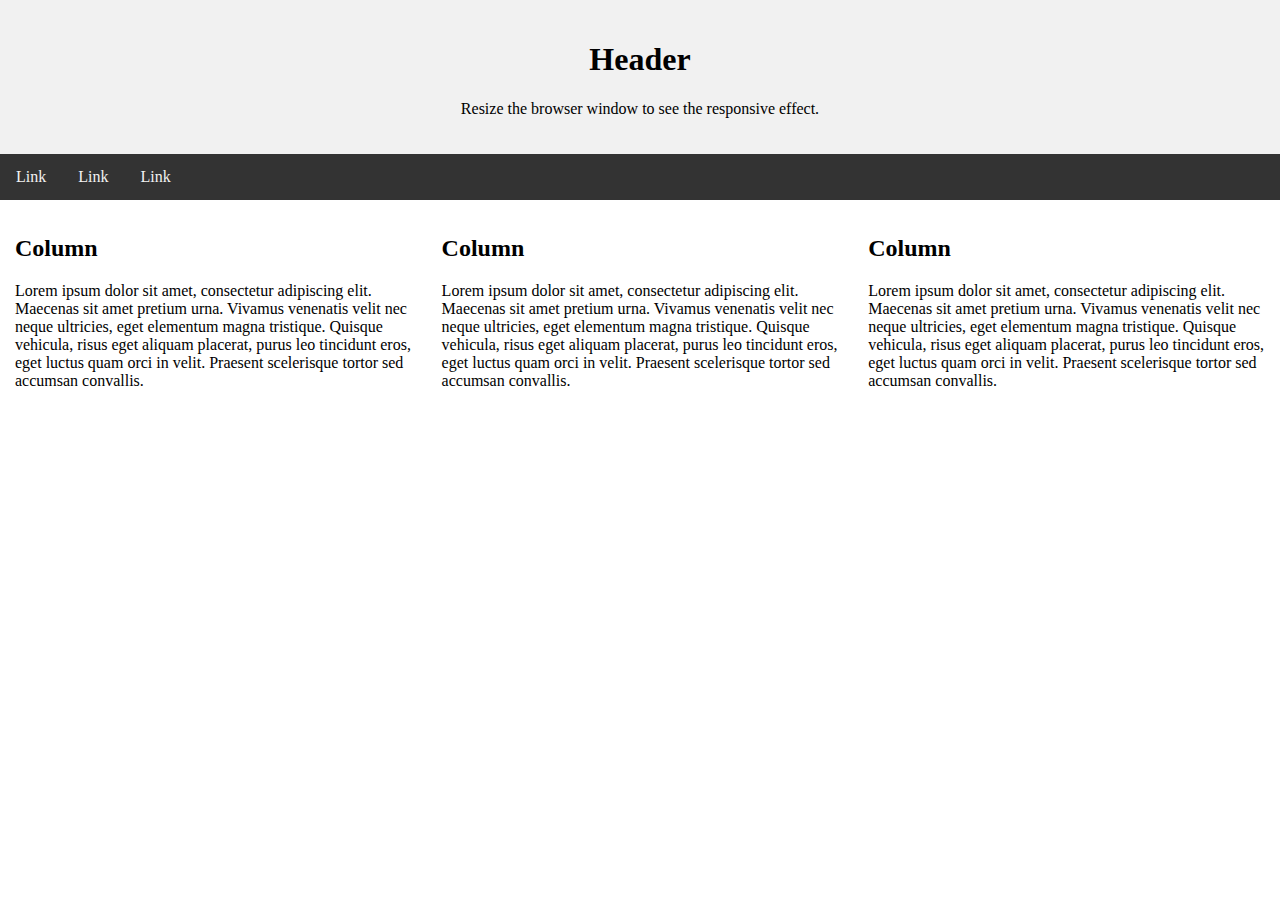
<file: content/index.html>
<!DOCTYPE html>
<html lang="en">
<head>
<title>CSS Website Layout</title>
<meta charset="utf-8">
<meta name="viewport" content="width=device-width, initial-scale=1">
<style>
* {
  box-sizing: border-box;
}

body {
  margin: 0;
}

/* Style the header */
.header {
  background-color: #f1f1f1;
  padding: 20px;
  text-align: center;
}

/* Style the top navigation bar */
.topnav {
  overflow: hidden;
  background-color: #333;
}

/* Style the topnav links */
.topnav a {
  float: left;
  display: block;
  color: #f2f2f2;
  text-align: center;
  padding: 14px 16px;
  text-decoration: none;
}

/* Change color on hover */
.topnav a:hover {
  background-color: #ddd;
  color: black;
}

/* Create three equal columns that floats next to each other */
.column {
  float: left;
  width: 33.33%;
  padding: 15px;
}

/* Clear floats after the columns */
.row::after {
  content: "";
  display: table;
  clear: both;
}

/* Responsive layout - makes the three columns stack on top of each other instead of next to each other */
@media screen and (max-width:600px) {
  .column {
    width: 100%;
  }
}
</style>
</head>
<body>

<div class="header">
  <h1>Header</h1>
  <p>Resize the browser window to see the responsive effect.</p>
</div>

<div class="topnav">
  <a href="#">Link</a>
  <a href="#">Link</a>
  <a href="#">Link</a>
</div>

<div class="row">
  <div class="column">
    <h2>Column</h2>
    <p>Lorem ipsum dolor sit amet, consectetur adipiscing elit. Maecenas sit amet pretium urna. Vivamus venenatis velit nec neque ultricies, eget elementum magna tristique. Quisque vehicula, risus eget aliquam placerat, purus leo tincidunt eros, eget luctus quam orci in velit. Praesent scelerisque tortor sed accumsan convallis.</p>
  </div>
  
  <div class="column">
    <h2>Column</h2>
    <p>Lorem ipsum dolor sit amet, consectetur adipiscing elit. Maecenas sit amet pretium urna. Vivamus venenatis velit nec neque ultricies, eget elementum magna tristique. Quisque vehicula, risus eget aliquam placerat, purus leo tincidunt eros, eget luctus quam orci in velit. Praesent scelerisque tortor sed accumsan convallis.</p>
  </div>
  
  <div class="column">
    <h2>Column</h2>
    <p>Lorem ipsum dolor sit amet, consectetur adipiscing elit. Maecenas sit amet pretium urna. Vivamus venenatis velit nec neque ultricies, eget elementum magna tristique. Quisque vehicula, risus eget aliquam placerat, purus leo tincidunt eros, eget luctus quam orci in velit. Praesent scelerisque tortor sed accumsan convallis.</p>
  </div>
</div>

</body>
</html>
</file>
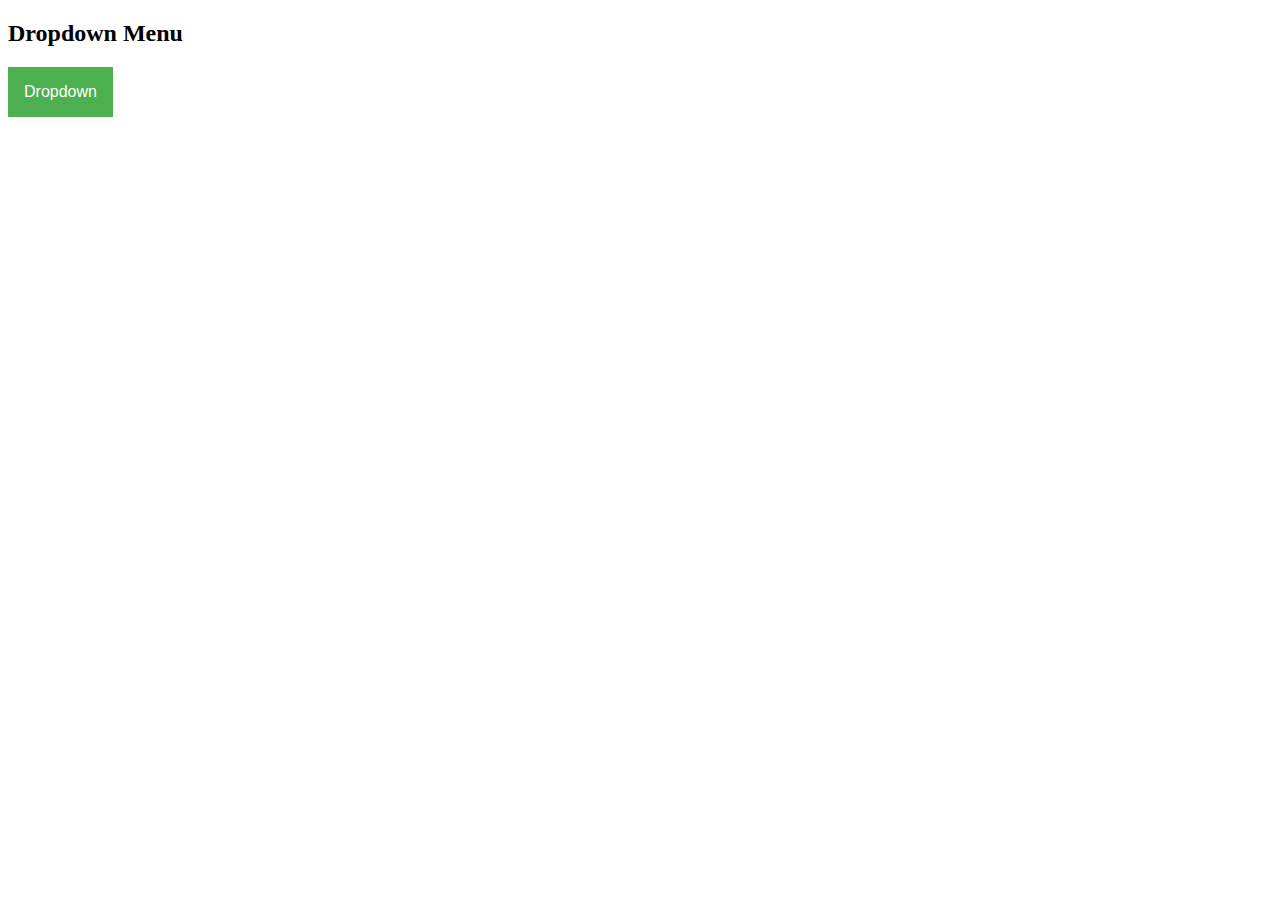
<file: Dropdown/index.html>
<!DOCTYPE html>
<html>
<head>
<style>
.dropbtn {
  background-color: #4CAF50;
  color: white;
  padding: 16px;
  font-size: 16px;
  border: none;
  cursor: pointer;
}

.dropdown {
  position: relative;
  display: inline-block;
}

.dropdown-content {
  display: none;
  position: absolute;
  background-color: #f9f9f9;
  min-width: 160px;
  box-shadow: 0px 8px 16px 0px rgba(0,0,0,0.2);
  z-index: 1;
}

.dropdown-content a {
  color: black;
  padding: 12px 16px;
  text-decoration: none;
  display: block;
}

.dropdown-content a:hover {background-color: #f1f1f1}

.dropdown:hover .dropdown-content {
  display: block;
}

.dropdown:hover .dropbtn {
  background-color: #3e8e41;
}
</style>
</head>
<body>

<h2>Dropdown Menu</h2>


<div class="dropdown">
  <button class="dropbtn">Dropdown</button>
  <div class="dropdown-content">
  <a href="#">Link 1</a>
  <a href="#">Link 2</a>
  <a href="#">Link 3</a>
  </div>
</div>



</body>
</html>
</file>
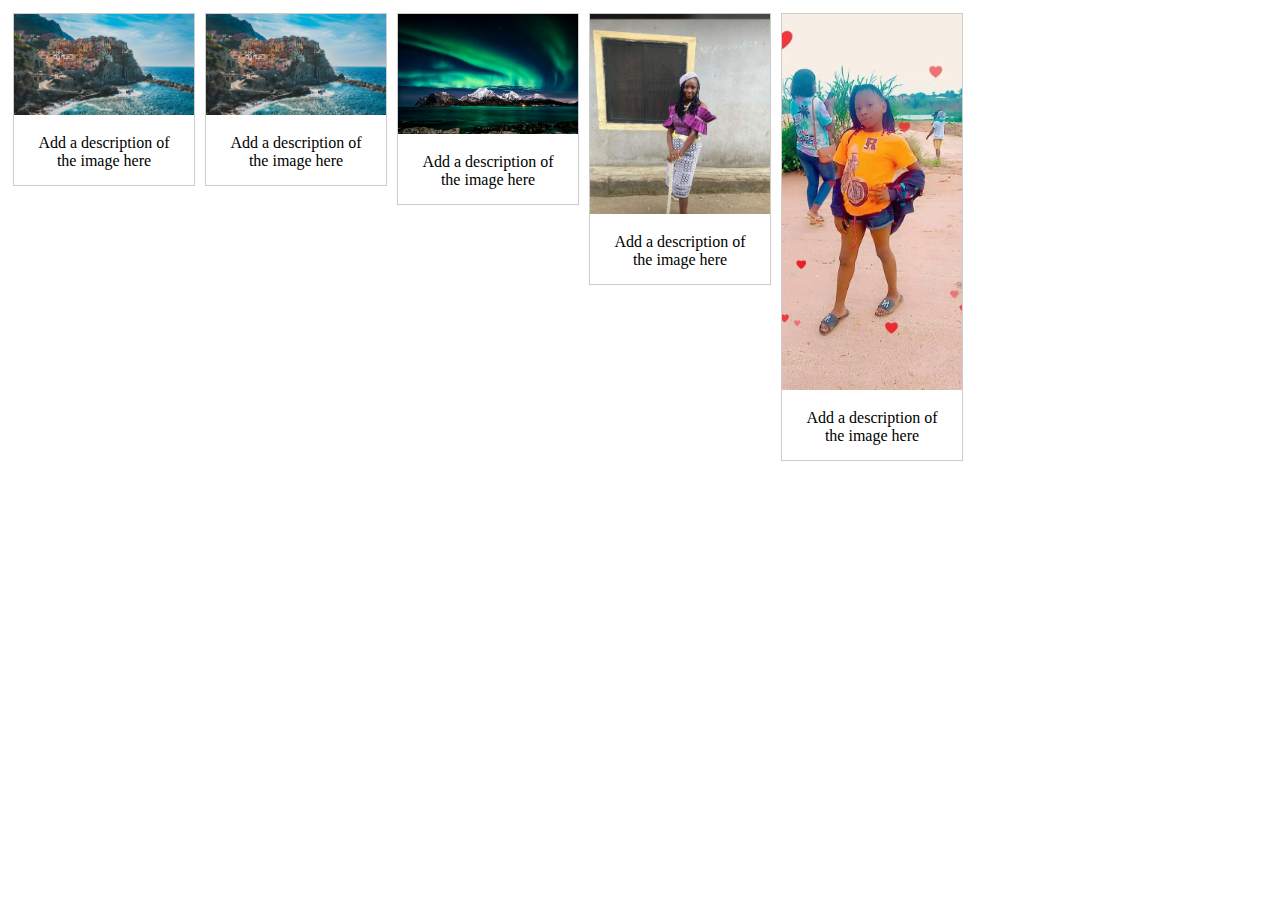
<file: ImageGallery/index.html>
<!DOCTYPE html>
<html lang="en">
<head>
    <meta charset="UTF-8">
    <meta name="viewport" content="width=device-width, initial-scale=1.0">
    <title>Document</title>
</head>

    <style>
    div.gallery {
      margin: 5px;
      border: 1px solid #ccc;
      float: left;
      width: 180px;
    }
    
    div.gallery:hover {
      border: 1px solid #777;
    }
    
    div.gallery img {
      width: 100%;
      height: auto;
    }
    
    div.desc {
      padding: 15px;
      text-align: center;
    }
    </style>
    </head>
    <body>

        <div class="gallery">
          <a target="_blank" href="image/mountain.jpg">
            <img src="image/mountain.jpg" alt="Cinque Terre" width="600" height="400">
          </a>
          <div class="desc">Add a description of the image here</div>
        </div>
        
        <div class="gallery">
          <a target="_blank" href="image/mountain.jpg">
            <img src="image/mountain.jpg" alt="Forest" width="600" height="400">
          </a>
          <div class="desc">Add a description of the image here</div>
        </div>
        
        <div class="gallery">
          <a target="_blank" href="image/blue.jpg">
            <img src="image/blue.jpg" alt="blue" width="600" height="400">
          </a>
          <div class="desc">Add a description of the image here</div>
        </div>
        
        <div class="gallery">
          <a target="_blank" href="image/blaze.jpg">
            <img src="image/blaze.jpg" alt="Mountains" width="600" height="200">
          </a>
          <div class="desc">Add a description of the image here</div>
        </div>
        <div class="gallery">
            <a target="_blank" href="image/ella.jpg">
              <img src="image/ella.jpg" alt="ella" width="600" height="200">
            </a>
            <div class="desc">Add a description of the image here</div>
          </div>
        
        </body>
</file>
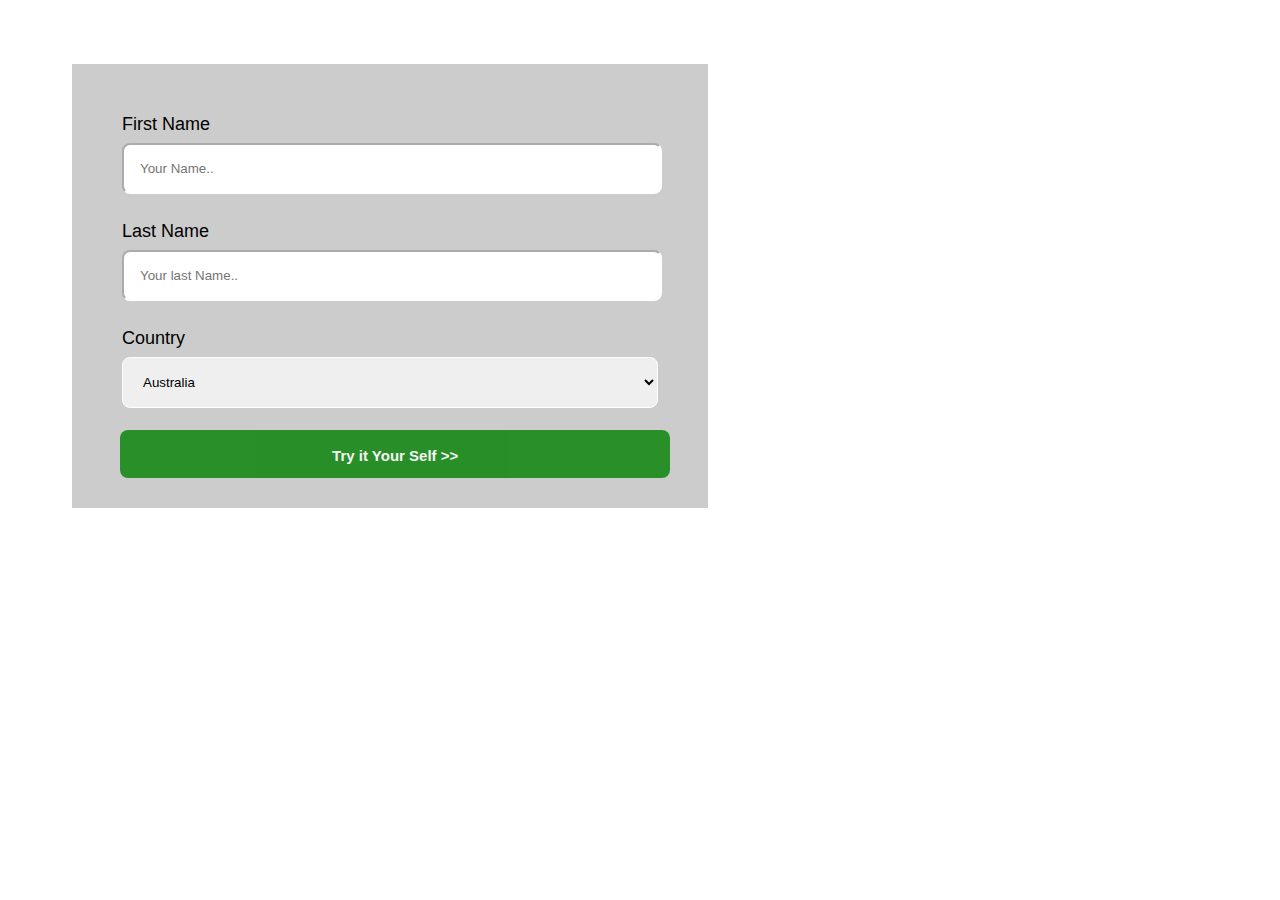
<file: LoginForm/index.html>
<!DOCTYPE html>
<html lang="en">
<head>
    <meta charset="UTF-8">
    <meta name="viewport" content="width=device-width, initial-scale=1.0">
    <title>Create Unique Login Form</title>
    <link rel="stylesheet" href="style.css">
</head>
<body>
    <div id="container">
        <section class="contHolder">
            <label for="" class="designInput">First Name</label><br>
             <input type="text" class = "inputStyle" name="first" id="first_name" placeholder="Your Name.."><br>

             <label for="" class="designInput">Last Name</label><br>
            <input type="text" class = "inputStyle" name="last" id="last_name" placeholder="Your last Name.."><br>
            <label for="" class="designInput">Country</label><br>
            <select name="" id="" class = "inputStyle inputSelect">
               <option value="">Australia</option>
               <option value="">Canada</option>
               <option value="">USA</option>
           </select>
           <a href = "#"  class = "inputBtn"><br>Try it Your Self >></a>
           <div class="foot">

           </div>
    </div>
</section>
</body>
</html>
</file>
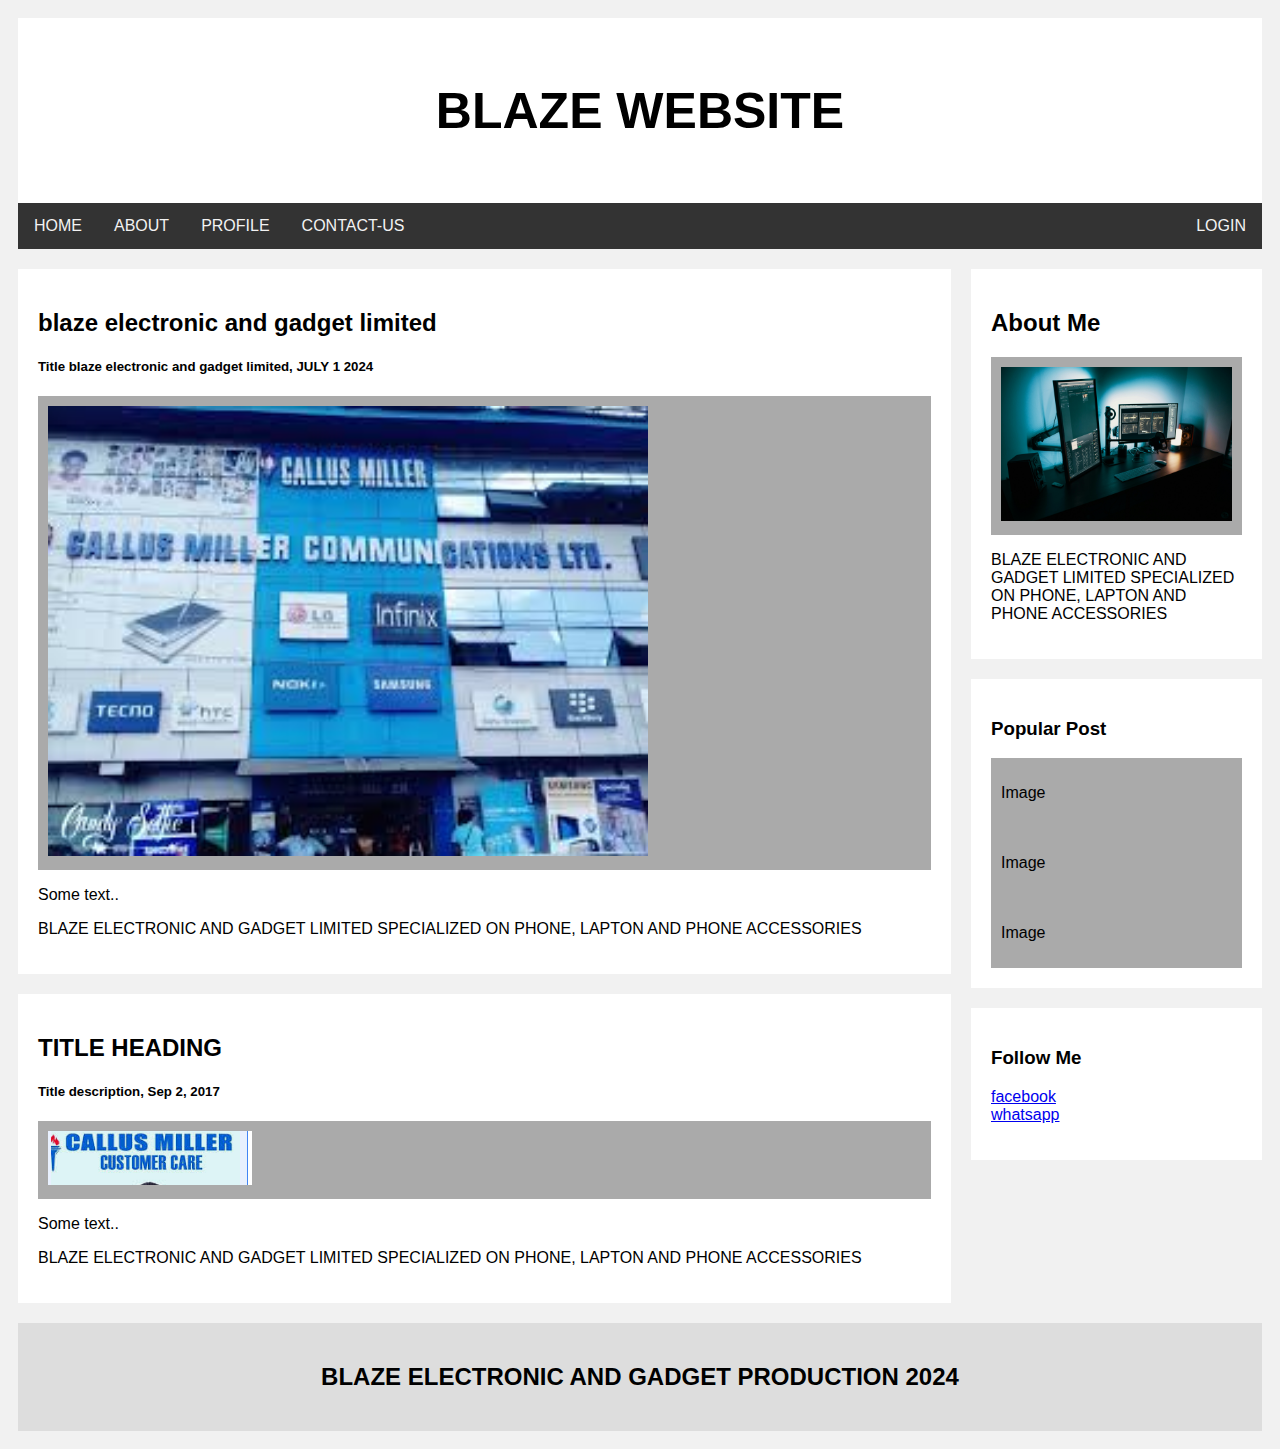
<file: my website/index.html>
<!DOCTYPE html>
<html>
<head>
<style>
* {
  box-sizing: border-box;
}

body {
  font-family: Arial;
  padding: 10px;
  background: #f1f1f1;
}

/* Header/Blog Title */
.header {
  padding: 30px;
  text-align: center;
  background: white;
}

.header h1 {
  font-size: 50px;
}

/* Style the top navigation bar */
.topnav {
  overflow: hidden;
  background-color: #333;
  
}

/* Style the topnav links */
.topnav a {
  float: left;
  display: block;
  color: #f2f2f2;
  text-align: center;
  padding: 14px 16px;
  text-decoration: none;
  
}

/* Change color on hover */
.topnav a:hover {
  background-color: #ddd;
  color: black;
}

/* Create two unequal columns that floats next to each other */
/* Left column */
.leftcolumn {   
  float: left;
  width: 75%;
}

/* Right column */
.rightcolumn {
  float: left;
  width: 25%;
  background-color: #f1f1f1;
  padding-left: 20px;
}

/* Fake image */
.fakeimg {
  background-color: #aaa;
  width: 100%;
  padding: 10px;
}
.rightImg{
    height: 100%;
    width: 100%;
}
.leftImg{
    height: 50%;
    width: 600px;
}
.fakeimg1{
    width: 200%;;
    height: 200%;
}

/* Add a card effect for articles */
.card {
  background-color: white;
  padding: 20px;
  margin-top: 20px;
}

/* Clear floats after the columns */
.row::after {
  content: "";
  display: table;
  clear: both;
}

/* Footer */
.footer {
  padding: 20px;
  text-align: center;
  background: #ddd;
  margin-top: 20px;
}

/* Responsive layout - when the screen is less than 800px wide, make the two columns stack on top of each other instead of next to each other */
@media screen and (max-width: 800px) {
  .leftcolumn, .rightcolumn {   
    width: 100%;
    padding: 0;
  }
}

/* Responsive layout - when the screen is less than 400px wide, make the navigation links stack on top of each other instead of next to each other */
@media screen and (max-width: 400px) {
  .topnav a {
    float: none;
    width: 100%;
    
  }
}
</style>
</head>
<body>

<div class="header">
  <h1>BLAZE WEBSITE</h1>
  
</div>

<div class="topnav">
    <a href="#">HOME</a>
  <a href="#">ABOUT</a>
  <a href="#">PROFILE</a>
  <a href="#">CONTACT-US</a>
  
  <a href="#" style="float:right">LOGIN</a>
</div>

<div class="row">
  <div class="leftcolumn">
    <div class="card">
      <h2>blaze electronic and gadget limited </h2>
      <h5>Title blaze electronic and gadget limited, JULY 1 2024</h5>
      <div class="fakeimg">
        <img src="images/download.jpg" alt="pc" class="leftImg"></div>
      <p>Some text..</p>
      <p>BLAZE ELECTRONIC AND GADGET LIMITED SPECIALIZED ON PHONE, LAPTON AND PHONE ACCESSORIES</p>
    </div>
    <div class="card">
      <h2>TITLE HEADING</h2>
      <h5>Title description, Sep 2, 2017</h5>
      <div class="fakeimg" style="height:200%;">
        <img src="images/calcus miler.PNG" alt=""></div>
      <p>Some text..</p>
      <p>BLAZE ELECTRONIC AND GADGET LIMITED SPECIALIZED ON PHONE, LAPTON AND PHONE ACCESSORIES</p>
    </div>
  </div>
  <div class="rightcolumn">
    <div class="card">
      <h2>About Me</h2>
      <div class="fakeimg">
        <img src="./images/pc.jpg" alt="" class="rightImg">
      </div>
      <p>BLAZE ELECTRONIC AND GADGET LIMITED SPECIALIZED ON PHONE, LAPTON AND PHONE ACCESSORIES</p>
    </div>
    <div class="card">
      <h3>Popular Post</h3>
      <div class="fakeimg"><p>Image</p></div>
      <div class="fakeimg"><p>Image</p></div>
      <div class="fakeimg"><p>Image</p></div>
    </div>
    <div class="card">
      <h3>Follow Me</h3>
      <p><a href="#">facebook</a><br>
        <a href="#">whatsapp</a>
      </p>
    </div>
  </div>
</div>

<div class="footer">
  <h2>BLAZE ELECTRONIC AND GADGET PRODUCTION 2024</h2>
</div>

</body>
</html>
</file>
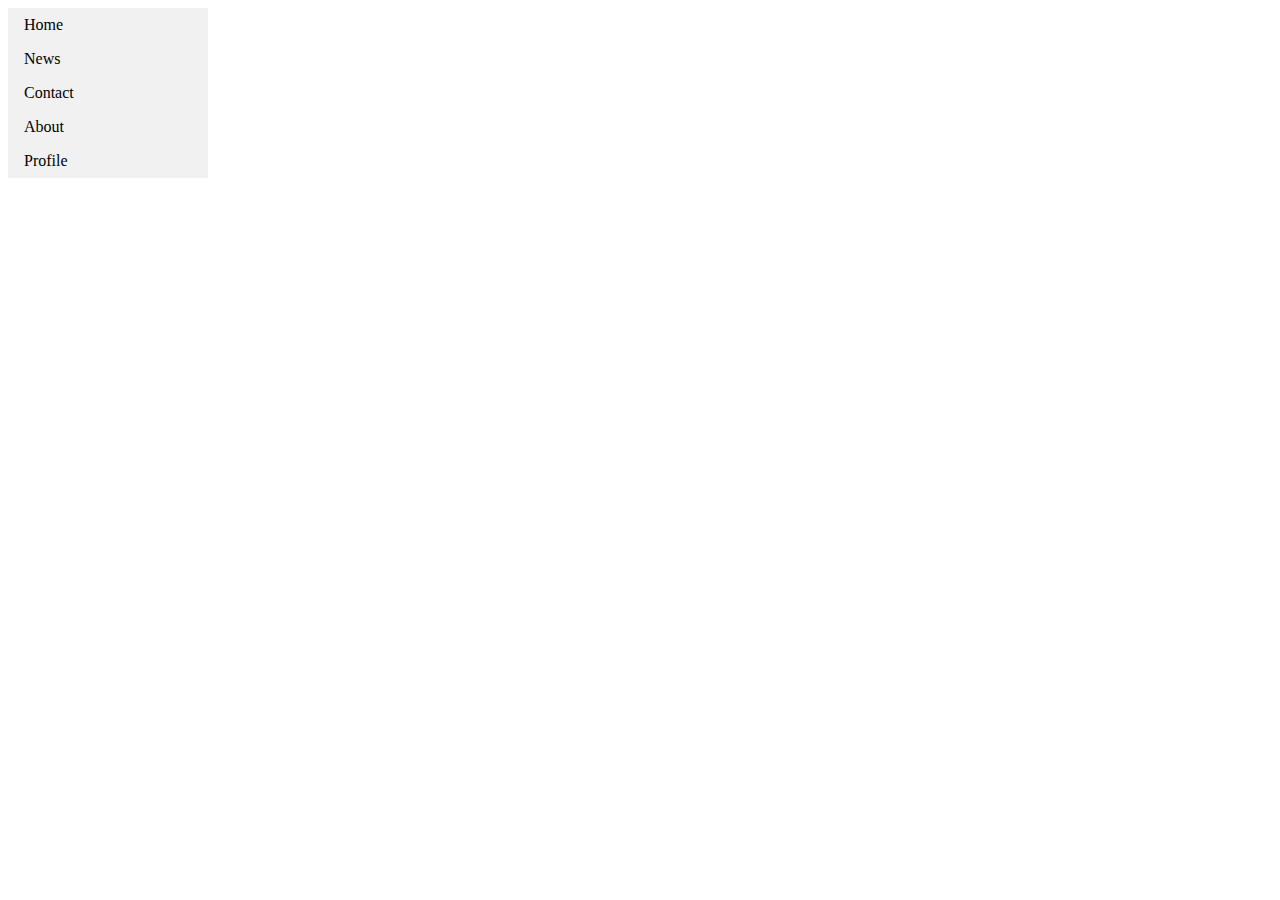
<file: NAVBAR/index.html>
<!DOCTYPE html>
<html lang="en">
<head>
    <meta charset="UTF-8">
    <meta name="viewport" content="width=device-width, initial-scale=1.0">
    <link rel="stylesheet" href="style.css">
    <title>Nav Bar </title>
    <ul>
        <li><a href="#home">Home</a></li>
        <li><a href="#news">News</a></li>
        <li><a href="#contact">Contact</a></li>
        <li><a href="#about">About</a></li>
        <li><a href="#profile">Profile</a></li>
      </ul>
      
      
</head>
<body>
    
</body>
</html>
</file>
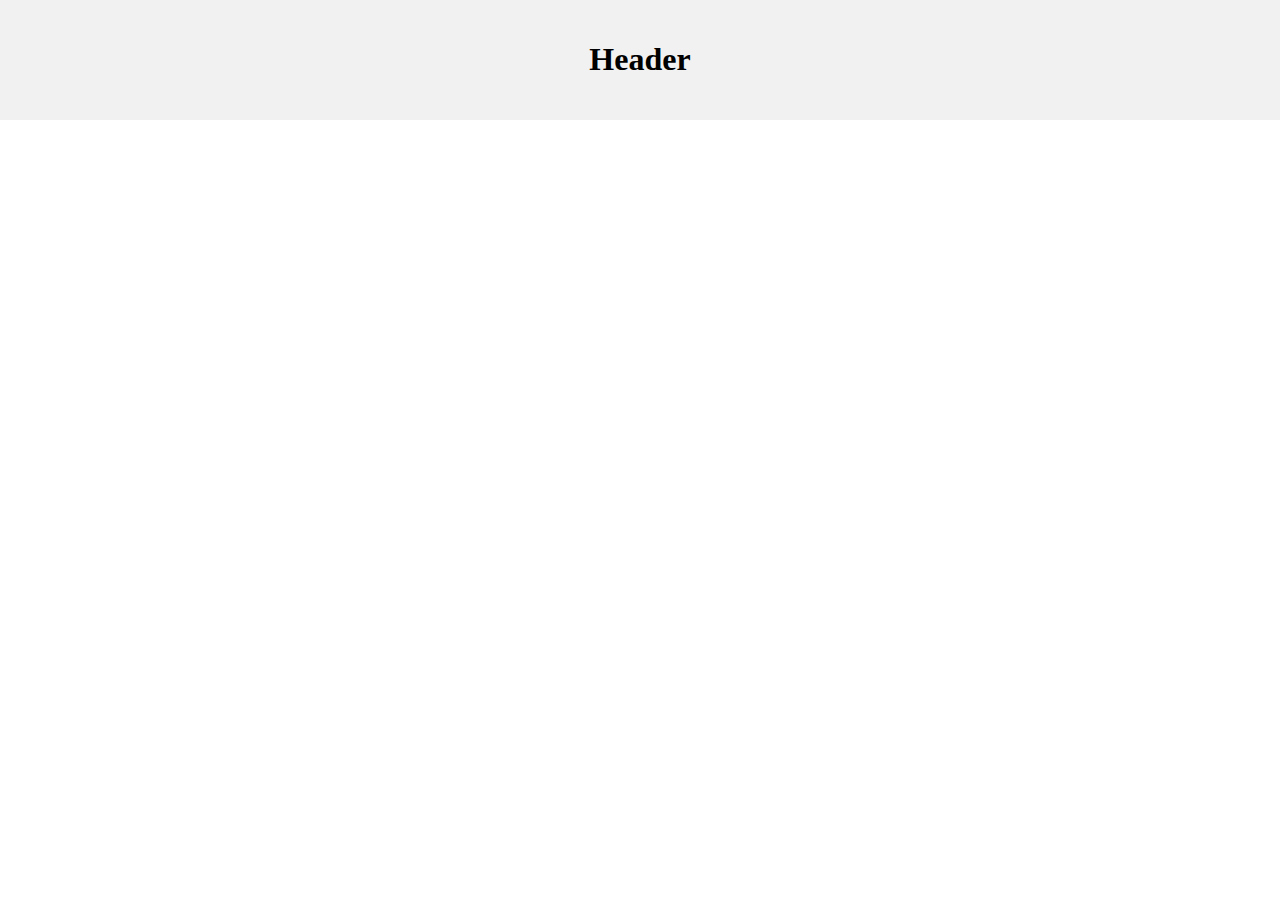
<file: website layout/index.htm>
<!DOCTYPE html>
<html lang="en">
<head>
<title>CSS Website Layout</title>
<meta charset="utf-8">
<meta name="viewport" content="width=device-width, initial-scale=1">
<style>
body {
  margin: 0;
}

/* Style the header */
.header {
  background-color: #f1f1f1;
  padding: 20px;
  text-align: center;
}
</style>
</head>
<body>

<div class="header">
  <h1>Header</h1>
</div>

</body>
</html>
</file>
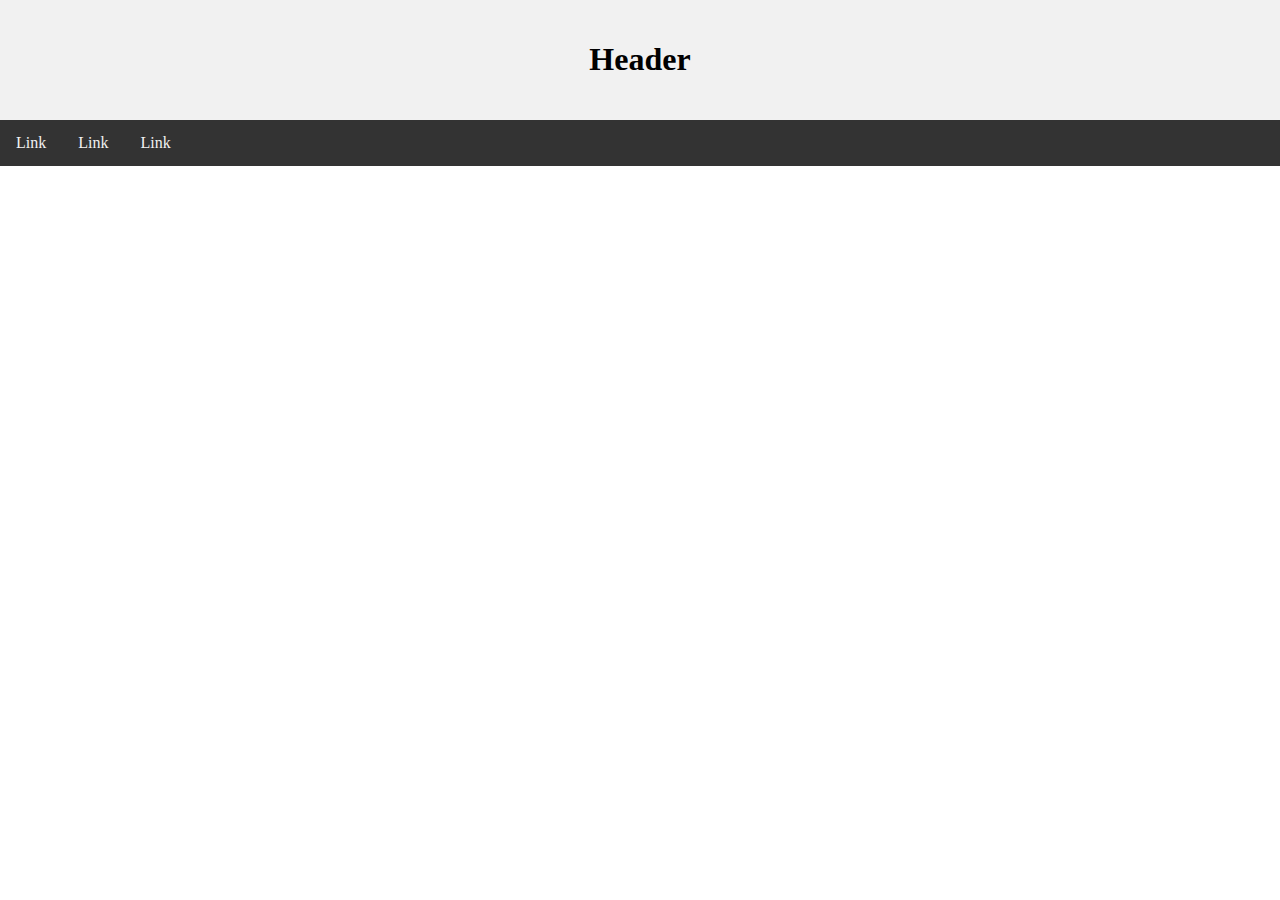
<file: website layout2/index.html>
<!DOCTYPE html>
<html lang="en">
<head>
<title>CSS Website Layout</title>
<meta charset="utf-8">
<meta name="viewport" content="width=device-width, initial-scale=1">
<style>
* {
  box-sizing: border-box;
}

body {
  margin: 0;
}

/* Style the header */
.header {
  background-color: #f1f1f1;
  padding: 20px;
  text-align: center;
}

/* Style the top navigation bar */
.topnav {
  overflow: hidden;
  background-color: #333;
}

/* Style the topnav links */
.topnav a {
  float: left;
  display: block;
  color: #f2f2f2;
  text-align: center;
  padding: 14px 16px;
  text-decoration: none;
}

/* Change color on hover */
.topnav a:hover {
  background-color: #ddd;
  color: black;
}
</style>
</head>
<body>

<div class="header">
  <h1>Header</h1>
</div>

<div class="topnav">
  <a href="#">Link</a>
  <a href="#">Link</a>
  <a href="#">Link</a>
</div>

</body>
</html>
</file>
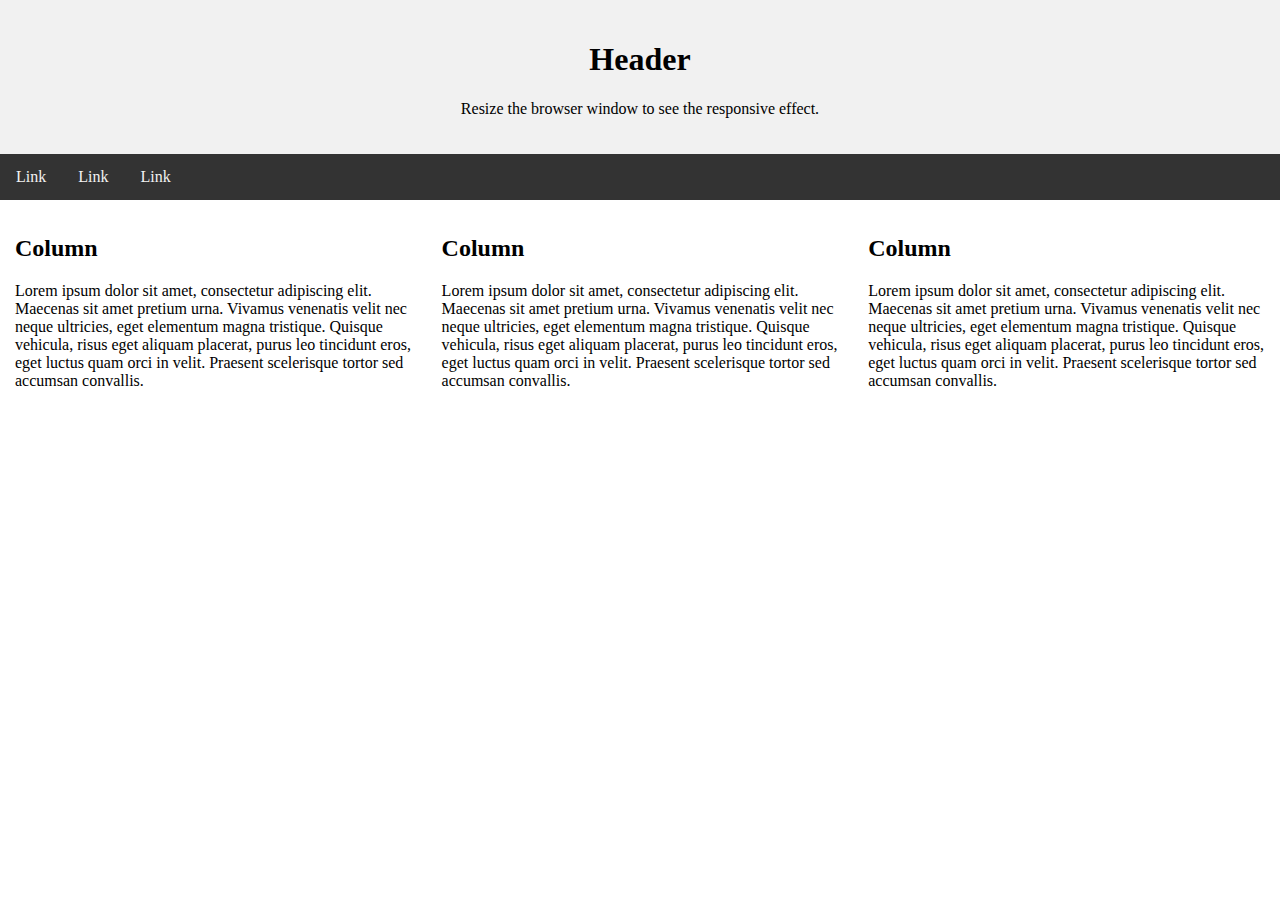
<file: website layout3/index.html>
<!DOCTYPE html>
<html lang="en">
<head>
<title>CSS Website Layout</title>
<meta charset="utf-8">
<meta name="viewport" content="width=device-width, initial-scale=1">
<style>
* {
  box-sizing: border-box;
}

body {
  margin: 0;
}

/* Style the header */
.header {
  background-color: #f1f1f1;
  padding: 20px;
  text-align: center;
}

/* Style the top navigation bar */
.topnav {
  overflow: hidden;
  background-color: #333;
}

/* Style the topnav links */
.topnav a {
  float: left;
  display: block;
  color: #f2f2f2;
  text-align: center;
  padding: 14px 16px;
  text-decoration: none;
}

/* Change color on hover */
.topnav a:hover {
  background-color: #ddd;
  color: black;
}

/* Create three equal columns that floats next to each other */
.column {
  float: left;
  width: 33.33%;
  padding: 15px;
}

/* Clear floats after the columns */
.row::after {
  content: "";
  display: table;
  clear: both;
}

/* Responsive layout - makes the three columns stack on top of each other instead of next to each other */
@media screen and (max-width:600px) {
  .column {
    width: 100%;
  }
}
</style>
</head>
<body>

<div class="header">
  <h1>Header</h1>
  <p>Resize the browser window to see the responsive effect.</p>
</div>

<div class="topnav">
  <a href="#">Link</a>
  <a href="#">Link</a>
  <a href="#">Link</a>
</div>

<div class="row">
  <div class="column">
    <h2>Column</h2>
    <p>Lorem ipsum dolor sit amet, consectetur adipiscing elit. Maecenas sit amet pretium urna. Vivamus venenatis velit nec neque ultricies, eget elementum magna tristique. Quisque vehicula, risus eget aliquam placerat, purus leo tincidunt eros, eget luctus quam orci in velit. Praesent scelerisque tortor sed accumsan convallis.</p>
  </div>
  
  <div class="column">
    <h2>Column</h2>
    <p>Lorem ipsum dolor sit amet, consectetur adipiscing elit. Maecenas sit amet pretium urna. Vivamus venenatis velit nec neque ultricies, eget elementum magna tristique. Quisque vehicula, risus eget aliquam placerat, purus leo tincidunt eros, eget luctus quam orci in velit. Praesent scelerisque tortor sed accumsan convallis.</p>
  </div>
  
  <div class="column">
    <h2>Column</h2>
    <p>Lorem ipsum dolor sit amet, consectetur adipiscing elit. Maecenas sit amet pretium urna. Vivamus venenatis velit nec neque ultricies, eget elementum magna tristique. Quisque vehicula, risus eget aliquam placerat, purus leo tincidunt eros, eget luctus quam orci in velit. Praesent scelerisque tortor sed accumsan convallis.</p>
  </div>
</div>

</body>
</html>
</file>
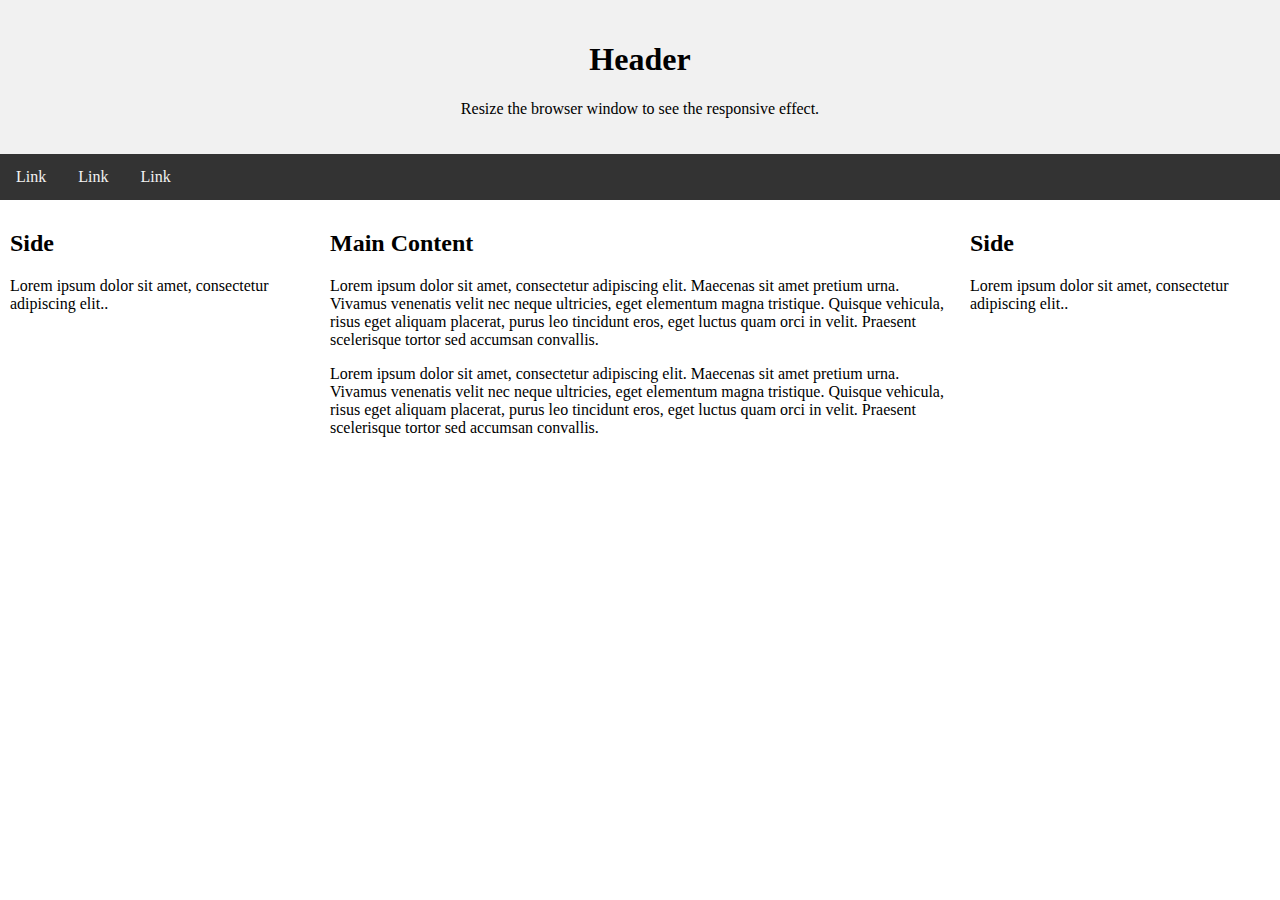
<file: website layout4/index.html>
<!DOCTYPE html>
<html lang="en">
<head>
<title>CSS Website Layout</title>
<meta charset="utf-8">
<meta name="viewport" content="width=device-width, initial-scale=1">
<style>
* {
  box-sizing: border-box;
}

body {
  margin: 0;
}

/* Style the header */
.header {
  background-color: #f1f1f1;
  padding: 20px;
  text-align: center;
}

/* Style the top navigation bar */
.topnav {
  overflow: hidden;
  background-color: #333;
}

/* Style the topnav links */
.topnav a {
  float: left;
  display: block;
  color: #f2f2f2;
  text-align: center;
  padding: 14px 16px;
  text-decoration: none;
}

/* Change color on hover */
.topnav a:hover {
  background-color: #ddd;
  color: black;
}

/* Create three unequal columns that floats next to each other */
.column {
  float: left;
  padding: 10px;
}

/* Left and right column */
.column.side {
  width: 25%;
}

/* Middle column */
.column.middle {
  width: 50%;
}

/* Clear floats after the columns */
.row::after {
  content: "";
  display: table;
  clear: both;
}

/* Responsive layout - makes the three columns stack on top of each other instead of next to each other */
@media screen and (max-width: 600px) {
  .column.side, .column.middle {
    width: 100%;
  }
}
</style>
</head>
<body>

<div class="header">
  <h1>Header</h1>
  <p>Resize the browser window to see the responsive effect.</p>
</div>

<div class="topnav">
  <a href="#">Link</a>
  <a href="#">Link</a>
  <a href="#">Link</a>
</div>

<div class="row">
  <div class="column side">
    <h2>Side</h2>
    <p>Lorem ipsum dolor sit amet, consectetur adipiscing elit..</p>
  </div>
  
  <div class="column middle">
    <h2>Main Content</h2>
    <p>Lorem ipsum dolor sit amet, consectetur adipiscing elit. Maecenas sit amet pretium urna. Vivamus venenatis velit nec neque ultricies, eget elementum magna tristique. Quisque vehicula, risus eget aliquam placerat, purus leo tincidunt eros, eget luctus quam orci in velit. Praesent scelerisque tortor sed accumsan convallis.</p>
    <p>Lorem ipsum dolor sit amet, consectetur adipiscing elit. Maecenas sit amet pretium urna. Vivamus venenatis velit nec neque ultricies, eget elementum magna tristique. Quisque vehicula, risus eget aliquam placerat, purus leo tincidunt eros, eget luctus quam orci in velit. Praesent scelerisque tortor sed accumsan convallis.</p>
  </div>
  
  <div class="column side">
    <h2>Side</h2>
    <p>Lorem ipsum dolor sit amet, consectetur adipiscing elit..</p>
  </div>
</div>
  
</body>
</html>
</file>
<file: LoginForm/style.css>
#container{
    margin: 4rem;
    border: 2px solid #ccc;
    background-color:#ccc;
    
    
    width: 50%;
}
.contHolder{
    margin: 3rem;
    font-family: 'Franklin Gothic Medium', 'Arial Narrow', Arial, sans-serif;
    font-size: large;
}
.inputStyle{
    width: 94%;
    padding: 1rem;
    margin-bottom: 5%;
    margin-top: 1.5%;
    border-radius: 0.5rem;
    border-color: white;
    
}
.foot{
    margin: 4.5rem;
}
.inputSelect{
    width: 100%; }
a{
    text-decoration: none;
    text-align: center;
}
.inputBtn{
    position: absolute;
    padding-top: 1rem 1rem;
    top:430px;
    left: 120px;
    width:43%;
    height: 3rem;
    color: white;
    background-color: green;
    font-size: 15px;
    font-weight: bold;
    font-family: Arial, Helvetica, sans-serif;
    border-radius: 0.5rem;
    opacity: 0.8;
    
}
.inputBtn:hover{
    opacity: 1;
}
</file>
<file: NAVBAR/style.css>
ul {
    list-style-type: none;
    margin: 0;
    padding: 0;
    width: 200px;
    background-color: #f1f1f1;
   }
  li a {
    display: block;
    color: #000;
    padding: 8px 16px;
    text-decoration: none;
  }
  li a:hover {
    background-color: #555;
    color: white;
}
</file>
